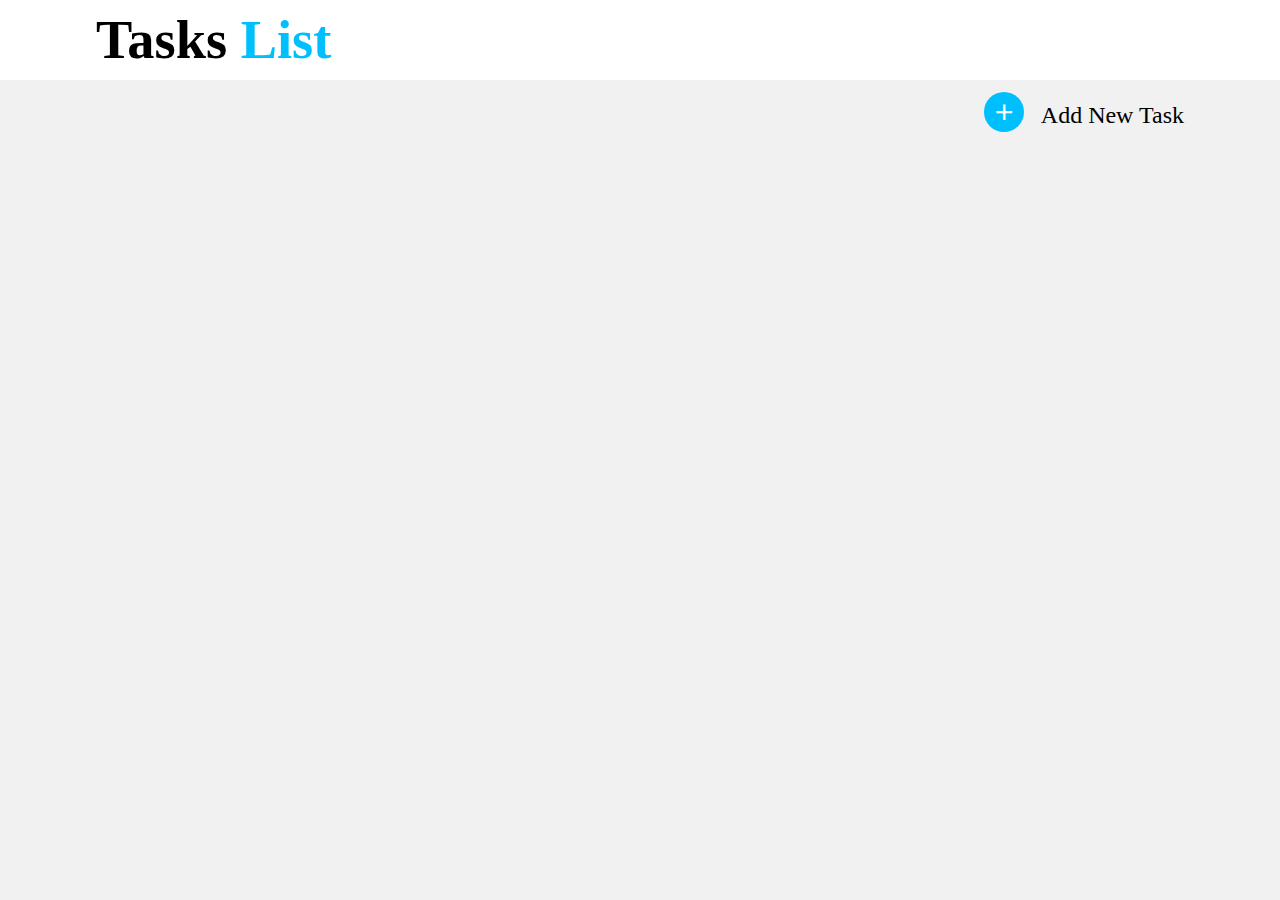
<file: index.html>
<!DOCTYPE html>
<!--[if lt IE 7]>      <html class="no-js lt-ie9 lt-ie8 lt-ie7"> <![endif]-->
<!--[if IE 7]>         <html class="no-js lt-ie9 lt-ie8"> <![endif]-->
<!--[if IE 8]>         <html class="no-js lt-ie9"> <![endif]-->
<!--[if gt IE 8]>      <html class="no-js"> <!--<![endif]-->
<html>
    <head>
        <meta charset="utf-8">
        <meta http-equiv="X-UA-Compatible" content="IE=edge">
        <title></title>
        <meta name="description" content="">
        <meta name="viewport" content="width=device-width, initial-scale=1">
        <link rel="stylesheet" href="./todo.css">
    </head>
    <body class="bg">
        <!--[if lt IE 7]>
            <p class="browsehappy">You are using an <strong>outdated</strong> browser. Please <a href="#">upgrade your browser</a> to improve your experience.</p>
        <![endif]-->
        <div class="nav"><h1>Tasks <span>List</span></h1></div>

        
        <div class="tasks bg ">
            <form>
            <button type="button" onclick="addtask()">+</button><span> &nbsp; Add New Task</span>
            </form>
        </div>


        <div class="list" id="list">
            
            
           <!--<div class = task>
            <div class=topic>
                <div>My todo list</div>
                <div><button type=submit>+</button></div>
            </div>
            <div class=todo><form><input type =checkbox id=d1><label for=d1>go to supermarket</label><br><input type =checkbox id=d2><label for=d1>buy vegetables</label></form></div></div>
           --> 
            
        </div>

        <script src="./todo.js" async defer></script>
    </body>
</html>
</file>
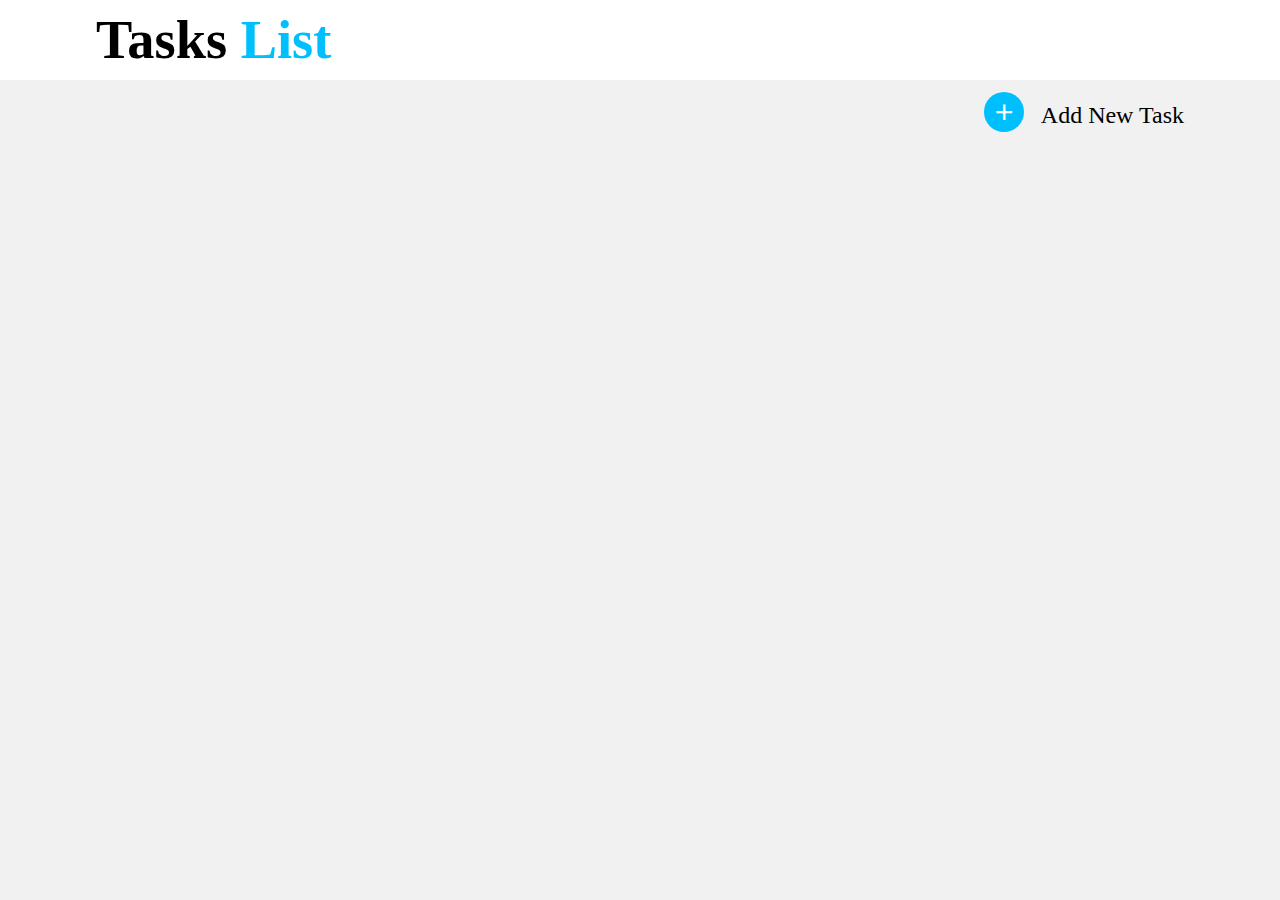
<file: todo.html>
<!DOCTYPE html>
<!--[if lt IE 7]>      <html class="no-js lt-ie9 lt-ie8 lt-ie7"> <![endif]-->
<!--[if IE 7]>         <html class="no-js lt-ie9 lt-ie8"> <![endif]-->
<!--[if IE 8]>         <html class="no-js lt-ie9"> <![endif]-->
<!--[if gt IE 8]>      <html class="no-js"> <!--<![endif]-->
<html>
    <head>
        <meta charset="utf-8">
        <meta http-equiv="X-UA-Compatible" content="IE=edge">
        <title></title>
        <meta name="description" content="">
        <meta name="viewport" content="width=device-width, initial-scale=1">
        <link rel="stylesheet" href="./todo.css">
    </head>
    <body class="bg">
        <!--[if lt IE 7]>
            <p class="browsehappy">You are using an <strong>outdated</strong> browser. Please <a href="#">upgrade your browser</a> to improve your experience.</p>
        <![endif]-->
        <div class="nav"><h1>Tasks <span>List</span></h1></div>

        
        <div class="tasks bg ">
            <form>
            <button type="button" onclick="addtask()">+</button><span> &nbsp; Add New Task</span>
            </form>
        </div>


        <div class="list" id="list">
            
            
           <!--<div class = task>
            <div class=topic>
                <div>My todo list</div>
                <div><button type=submit>+</button></div>
            </div>
            <div class=todo><form><input type =checkbox id=d1><label for=d1>go to supermarket</label><br><input type =checkbox id=d2><label for=d1>buy vegetables</label></form></div></div>
           --> 
            
        </div>

        <script src="./todo.js" async defer></script>
    </body>
</html>
</file>
<file: todo.css>
*{
    transition:all 0.5s;
}



.border{
    border: 2px solid black;
}
body{
    margin: 0px;
}
.nav{
    height: 5rem;
    display: flex;
    align-items: center;
    color:black;
    font-size: 1.7rem;
    padding-left: 6rem;
    background-color: white;
    
    
}


.nav span{
    color:rgb(0, 191, 255);
}

.tasks{
    height: 4rem;
    display: flex;
    justify-content: flex-end;
    padding-right: 6rem;
    align-items: center;
    font-size: 1.5rem;
}
.tasks button{
    border-radius: 50%;
    height: 2.5rem;
    width: 2.5rem;
    background-color:rgb(0, 191, 255);
    border: none;
    color:white;
    font-size: 2rem;
    cursor:pointer;
    
}
.shadow{
    box-shadow: inset 0.0px 5.0px 20.0px hsl(0deg 0% 0% / 0.38); 
}

.bg{
    background-color: rgb(241, 241, 241);
}

.list{
    background-color: rgb(241, 241, 241);
    padding : 2rem 8rem;
    
    display: flex;
    flex-wrap: wrap;
    justify-content: space-around;
}
.task{
    margin: 1rem;
    background-color:white;
    height: 18rem;
    width: 18rem;
    display: grid;
    border-radius: 0.5rem;
    grid-template-rows: 20% auto;
}

.task:hover{
    box-shadow: 4.0px 8.0px 20.0px hsl(0deg 0% 0% / 0.38);
}

.topic div button{
    vertical-align: middle;
    border-radius: 50%;
    height: 1.7rem;
    width: 1.7rem;
    background-color:rgb(0, 191, 255);
    border: none;
    color:white;
    font-size: 1.38rem;
    cursor:pointer;

}
.topic{
    display: flex;
    justify-content: space-between;
    align-items: center;
    color:rgb(0, 191, 255);
    font-weight: bold;
    font-size: 1.5rem;
    padding: 1rem;
    
    border-bottom: 0.2rem solid rgb(241, 241, 241) ;
}
.todo{
 padding: 1rem;   
 font-size: 1.1rem;
 font-family: 'Gill Sans', 'Gill Sans MT', Calibri, 'Trebuchet MS', sans-serif;
 
}
.todo input{
    height: 1.2rem;
    width: 1.2rem;
    vertical-align: middle;
    
}
.todo label{
    vertical-align: middle;
    font-weight:500;
}
</file>
